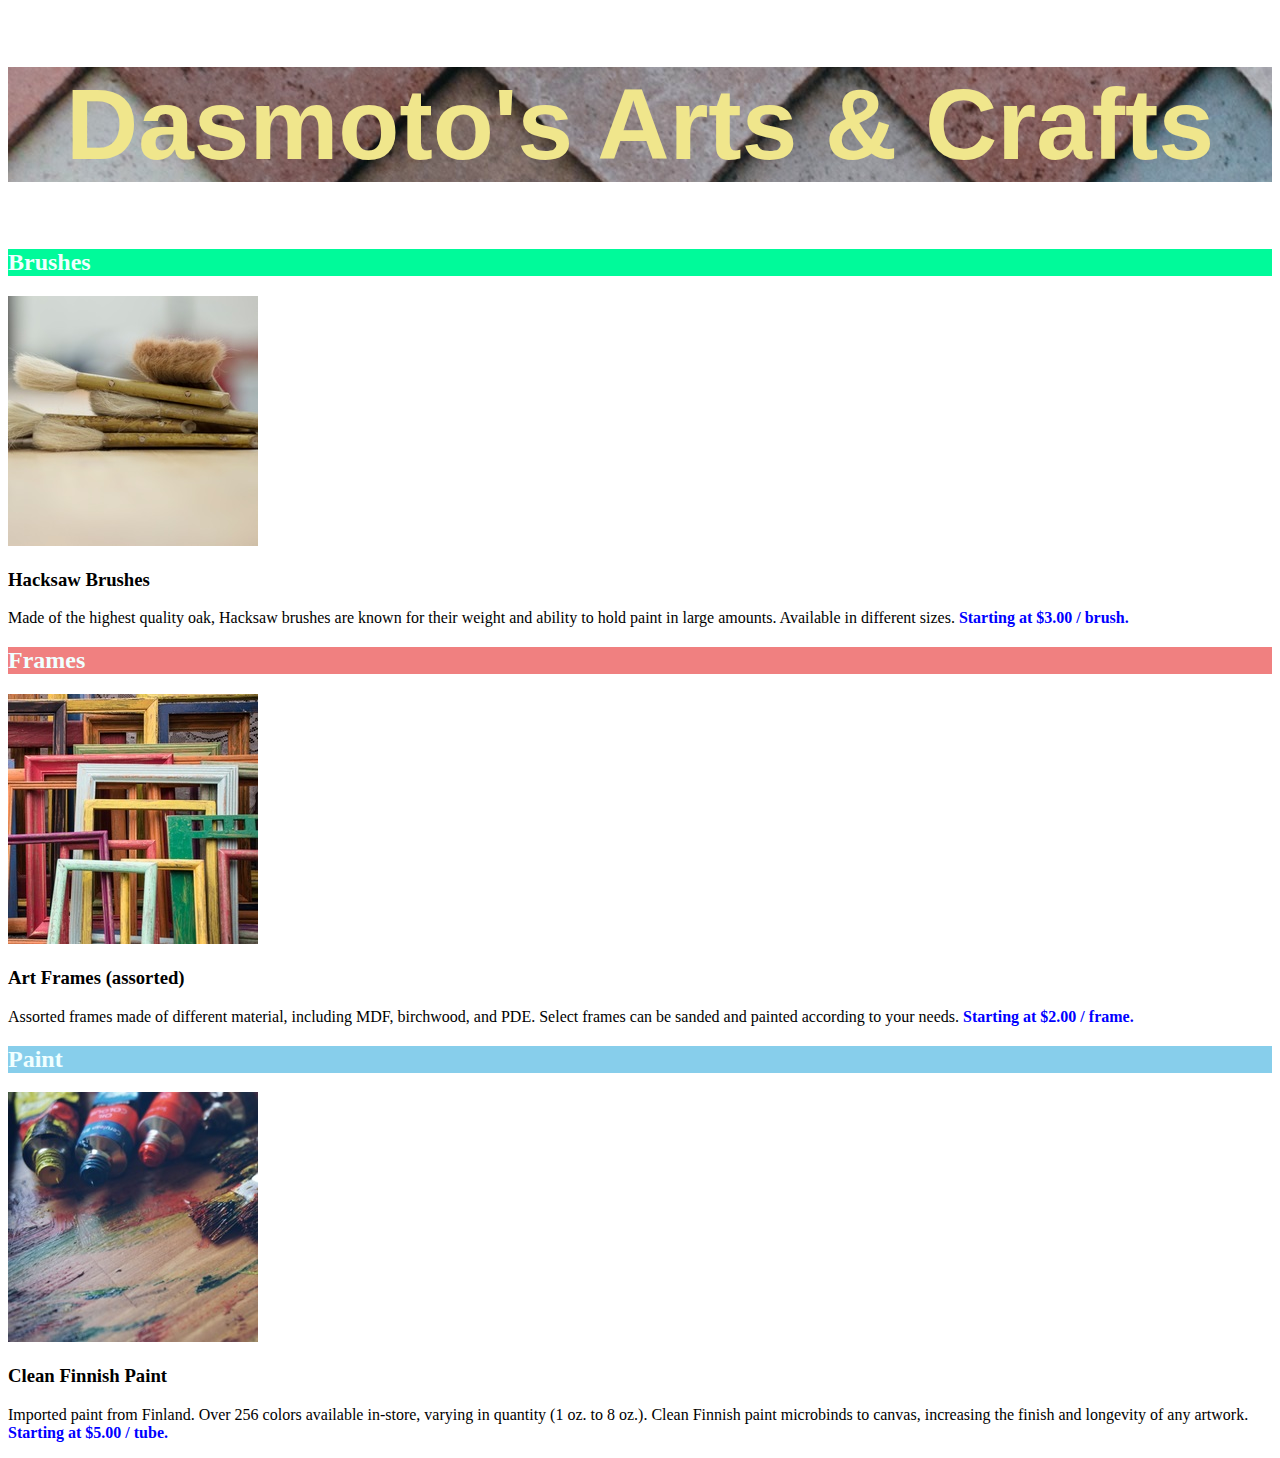
<file: index.html>
<!DOCTYPE html>
<html lang="en">
<head>
    <meta charset="UTF-8">
    <title>Dasmoto's Arts & Crafts</title>
    <link href="site.css" rel="stylesheet">
</head>
<body>
    <header>
        <h1>Dasmoto's Arts & Crafts</h1>
    </header>
    <main>

        <h2 id="brushes">Brushes</h2>
        <img src="paintTool.jpeg">
        <article>
            <h3>Hacksaw Brushes</h3>
            <p>
                Made of the highest quality oak, Hacksaw brushes are known for their weight and ability to hold paint in large amounts. Available in different sizes. <strong>Starting at $3.00 / brush.</strong>
            </p>
        </article>

        <h2 id="frames">Frames</h2>
        <img src="frames.jpeg">
        <article>
        <h3>Art Frames (assorted)</h3>
        <p>Assorted frames made of different material, including MDF, birchwood, and PDE. Select frames can be sanded and painted according to your needs. <strong>Starting at $2.00 / frame.</strong></p>
        </article>

        <h2 id="paint">Paint</h2>
        <img src="paint.jpeg">
        <article>
            <h3>Clean Finnish Paint</h3>
            <p>Imported paint from Finland. Over 256 colors available in-store, varying in quantity (1 oz. to 8 oz.). Clean Finnish paint microbinds to canvas, increasing the finish and longevity of any artwork. <strong>Starting at $5.00 / tube.</strong></p>
        </article>


    </main>
</body>
</html>
</file>
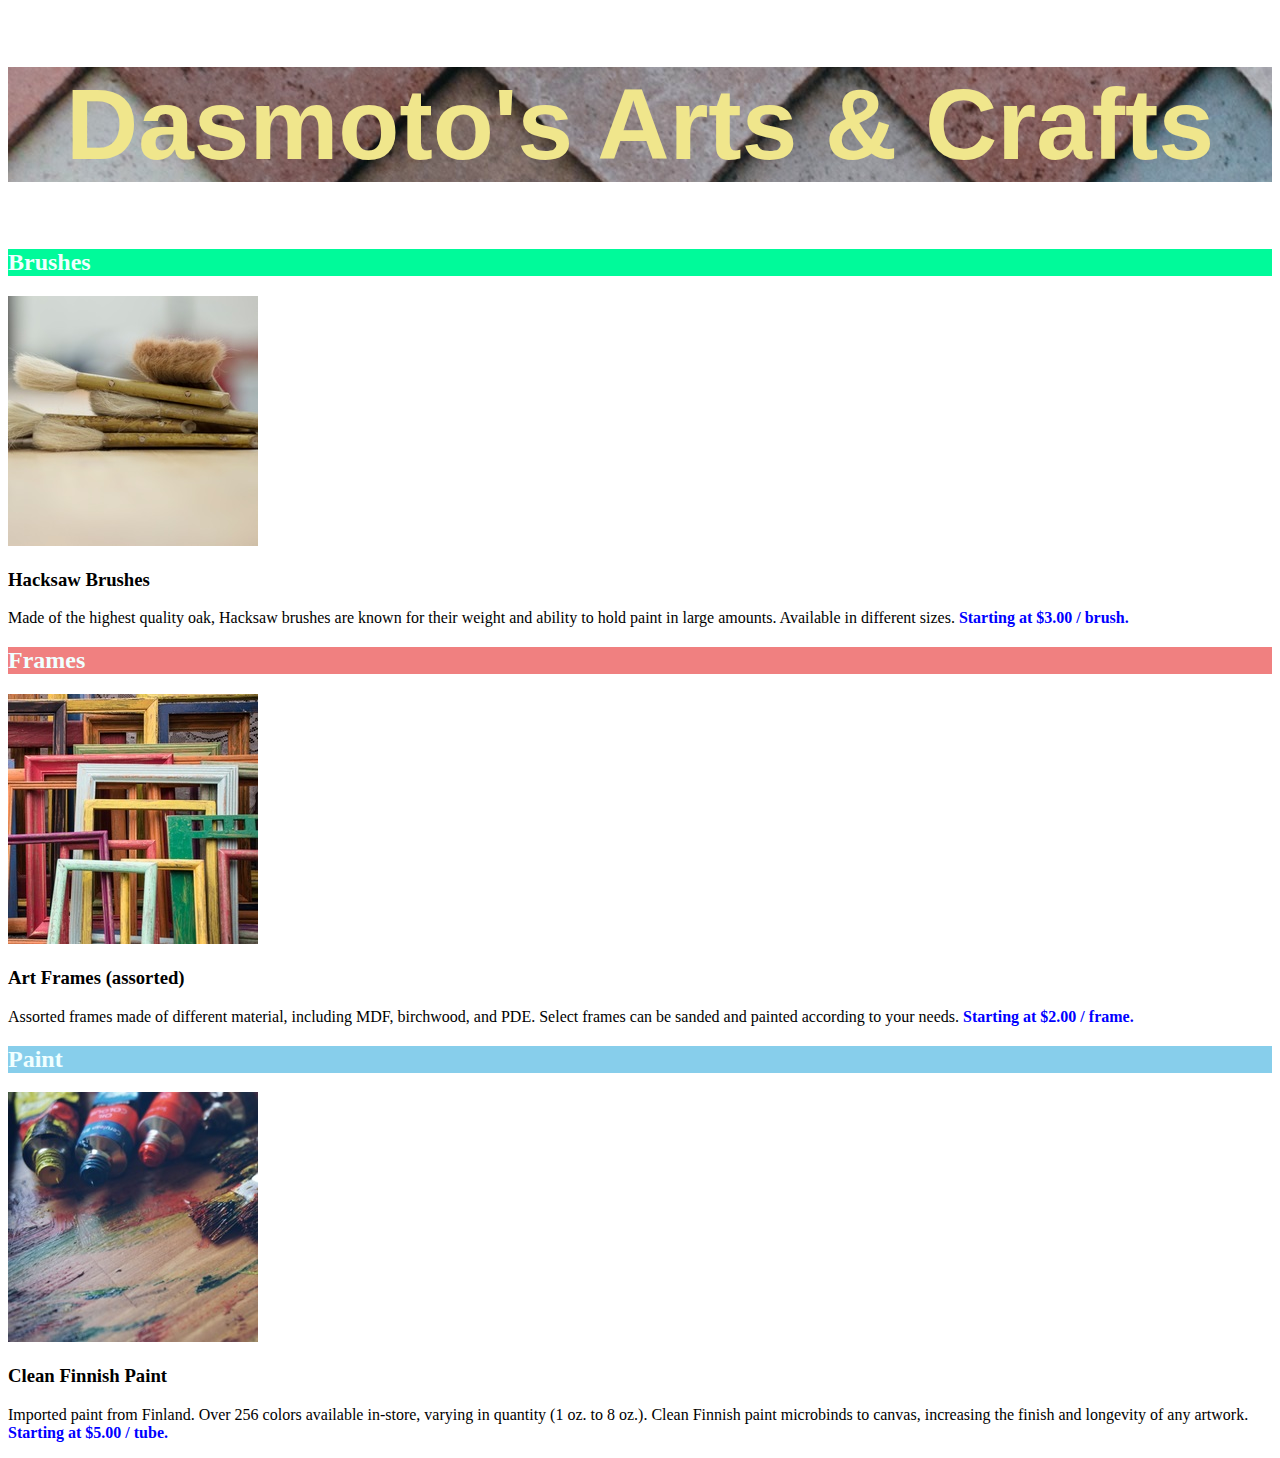
<file: site.html>
<!DOCTYPE html>
<html lang="en">
<head>
    <meta charset="UTF-8">
    <title>Dasmoto's Arts & Crafts</title>
    <link href="site.css" rel="stylesheet">
</head>
<body>
    <header>
        <h1>Dasmoto's Arts & Crafts</h1>
    </header>
    <main>

        <h2 id="brushes">Brushes</h2>
        <img src="paintTool.jpeg">
        <article>
            <h3>Hacksaw Brushes</h3>
            <p>
                Made of the highest quality oak, Hacksaw brushes are known for their weight and ability to hold paint in large amounts. Available in different sizes. <strong>Starting at $3.00 / brush.</strong>
            </p>
        </article>

        <h2 id="frames">Frames</h2>
        <img src="frames.jpeg">
        <article>
        <h3>Art Frames (assorted)</h3>
        <p>Assorted frames made of different material, including MDF, birchwood, and PDE. Select frames can be sanded and painted according to your needs. <strong>Starting at $2.00 / frame.</strong></p>
        </article>

        <h2 id="paint">Paint</h2>
        <img src="paint.jpeg">
        <article>
            <h3>Clean Finnish Paint</h3>
            <p>Imported paint from Finland. Over 256 colors available in-store, varying in quantity (1 oz. to 8 oz.). Clean Finnish paint microbinds to canvas, increasing the finish and longevity of any artwork. <strong>Starting at $5.00 / tube.</strong></p>
        </article>


    </main>
</body>
</html>
</file>
<file: site.css>
header{
    background-image: url("house.jpeg");
}

h1{
    font-family: Helvetica;
    font-size: 100px;
    font-weight: bold;
    color: khaki;
    text-align: center;
}

h2{
    color: azure;
}

strong{
    color: blue;
}

#brushes{
    background-color: #00FA9A;
}

#frames{
    background-color: #F08080;
}

#paint{
    background-color: #87CEEB;
}
</file>
